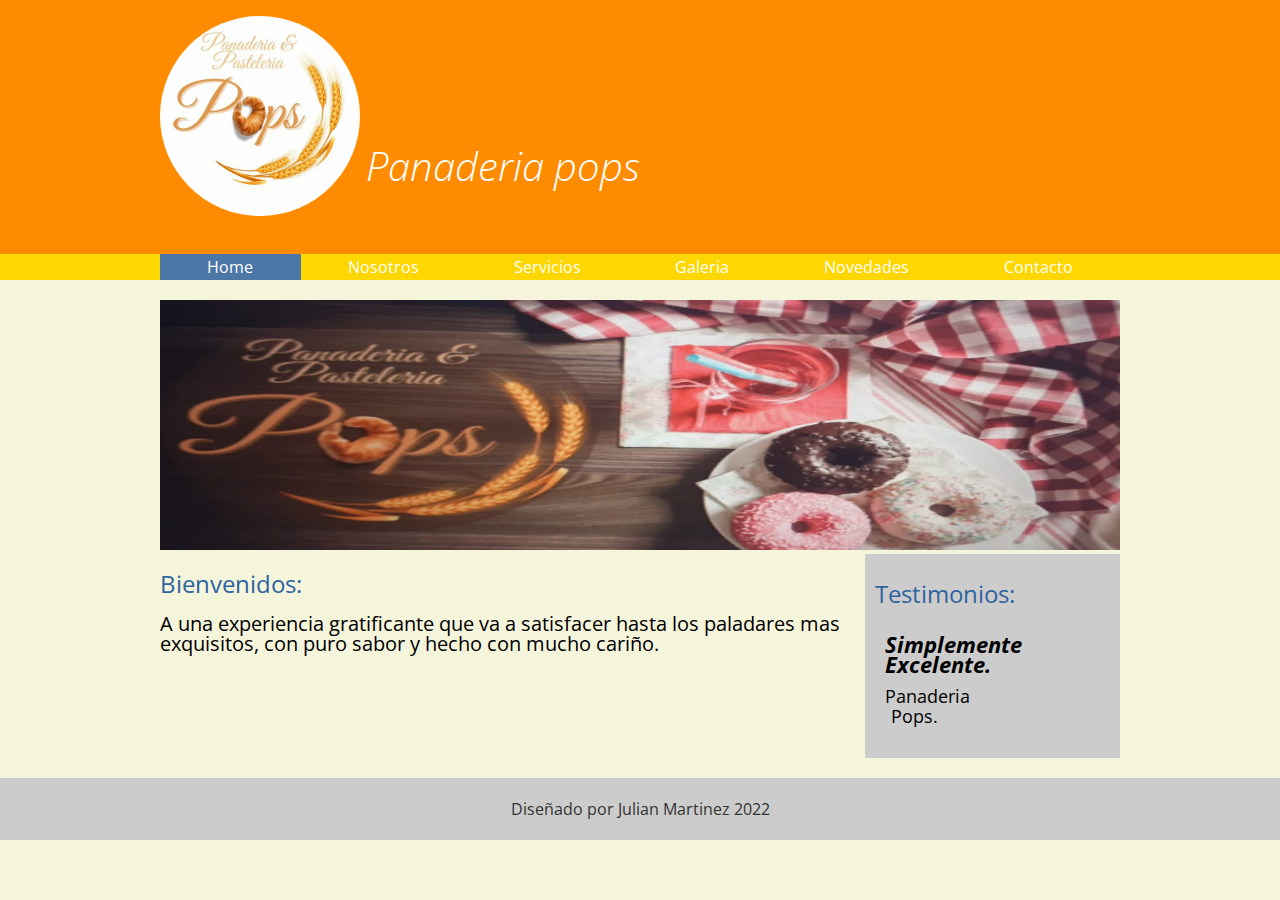
<file: index.html>
<!DOCTYPE html>
<html lang="es">
<head>
    <meta charset="UTF-8">
    <meta http-equiv="X-UA-Compatible" content="IE=edge">
    <meta name="viewport" content="width=device-width, initial-scale=1.0">
    <title>panaderia pops</title>
    <link rel="preconnect" href="https://fonts.googleapis.com">
    <link rel="preconnect" href="https://fonts.gstatic.com" crossorigin>
    <link href="https://fonts.googleapis.com/css2?family=Open+Sans:wght@300;400;700&display=swap" rel="stylesheet"> 
    <link rel="stylesheet" href="css/normalize.css">
    <link rel="stylesheet" href="css/panaderiapops.css">
</head>
<body>
    <header>
        <div class="holder">
        <img src="img/Panaderia pops.jpeg" alt="panaderiapops"class= "fotoprincipal">
        <h1>Panaderia pops</h1>
        </div>
    </header>
    <nav>
        <div class="holder">
            <ul>
                <li><a class="activo" href="index.html">Home</a></li>
                <li><a href="nosotros.html">Nosotros</a></li>
                <li><a href="servicios.html">Servicios</a></li>
                <li><a href="galeria.html">Galeria</a></li>
                <li><a href="novedades.html">Novedades</a></li>
                <li><a href="contacto.html">Contacto</a></li>
            </ul>
        </div>
    </nav>
    <main class="holder">
        <div>
            <img src="img/Bienvenidos Pops.jpeg" alt="Bienvenidos" class="Home">
        </div>
        <div class="columnas">
            <section class="bienvenidos">
                <h2>Bienvenidos:</h2>
                <p> A una experiencia gratificante que va a satisfacer hasta los paladares mas exquisitos, con puro sabor y hecho con mucho cariño.</p>
            </section>
            <section class="testimonios">
                <h2>Testimonios:</h2>
                <div class="testimonios">
                    <span class="cita">Simplemente Excelente.</span>
                    <span class="autor">Panaderia Pops.</span>
                </div>
            </section>
        </div>
    </main>
    <footer>
        <p>Diseñado por Julian Martinez 2022</p>
    </footer>
    
</body>
</html>
</file>
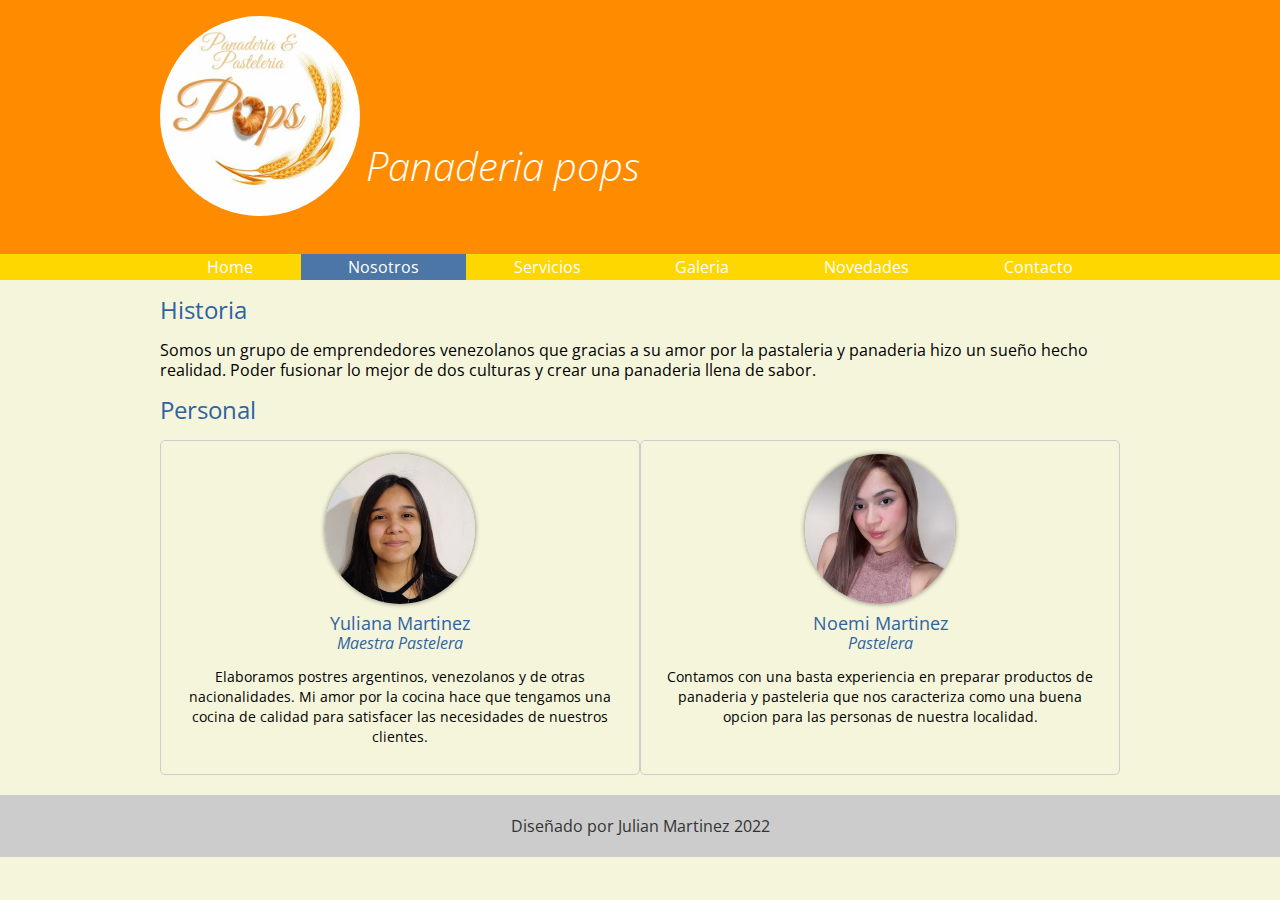
<file: nosotros.html>
<!DOCTYPE html>
<html lang="es">
<head>
    <meta charset="UTF-8">
    <meta http-equiv="X-UA-Compatible" content="IE=edge">
    <meta name="viewport" content="width=device-width, initial-scale=1.0">
    <title>panaderia pops</title>
    <link rel="preconnect" href="https://fonts.googleapis.com">
    <link rel="preconnect" href="https://fonts.gstatic.com" crossorigin>
    <link href="https://fonts.googleapis.com/css2?family=Open+Sans:wght@300;400;700&display=swap" rel="stylesheet"> 
    <link rel="stylesheet" href="css/normalize.css">
    <link rel="stylesheet" href="css/panaderiapops.css">
</head>
<body>
    <header>
        <div class="holder">
        <img src="img/Panaderia pops.jpeg" alt="panaderiapops"class= "fotoprincipal">
        <h1>Panaderia pops</h1>
        </div>
    </header>
    <nav>
        <div class="holder">
            <ul>
                <li><a href="index.html">Home</a></li>
                <li><a class="activo" href="nosotros.html">Nosotros</a></li>
                <li><a href="servicios.html">Servicios</a></li>
                <li><a href="galeria.html">Galeria</a></li>
                <li><a href="novedades.html">Novedades</a></li>
                <li><a href="contacto.html">Contacto</a></li>
            </ul>
        </div>
    </nav>
    <main class="holder">
        <div class="historia">
            <h2>Historia</h2>
            <p>Somos un grupo de emprendedores venezolanos que gracias a su amor por la pastaleria y panaderia hizo un sueño hecho realidad. Poder fusionar lo mejor de dos culturas y crear una panaderia llena de sabor. </p>
        </div>
        <div class="personal">
            <h2>Personal</h2>
            <div class="personas">
                <div class="persona">
                    <img src="img/Yuliana.png" alt="empleada1" class="fotoempleados">
                    <h5>Yuliana Martinez</h5>
                    <h6>Maestra Pastelera</h6>
                    <p>Elaboramos postres argentinos, venezolanos y de otras nacionalidades. Mi amor por la cocina hace que tengamos una cocina de calidad para satisfacer las necesidades de nuestros clientes.</p>
                </div>
                <div class="persona">
                    <img src="img/Noemi.png" alt="empleada2" class="fotoempleados">
                    <h5>Noemi Martinez</h5>
                    <h6>Pastelera</h6>
                    <p>Contamos con una basta experiencia en preparar productos de panaderia y pasteleria que nos caracteriza como una buena opcion para las personas de nuestra localidad.</p>
                </div>
            </div>
        </div>
    </main>
    <footer>
        <p>Diseñado por Julian Martinez 2022</p>
    </footer>
    
</body>
</html>
</file>
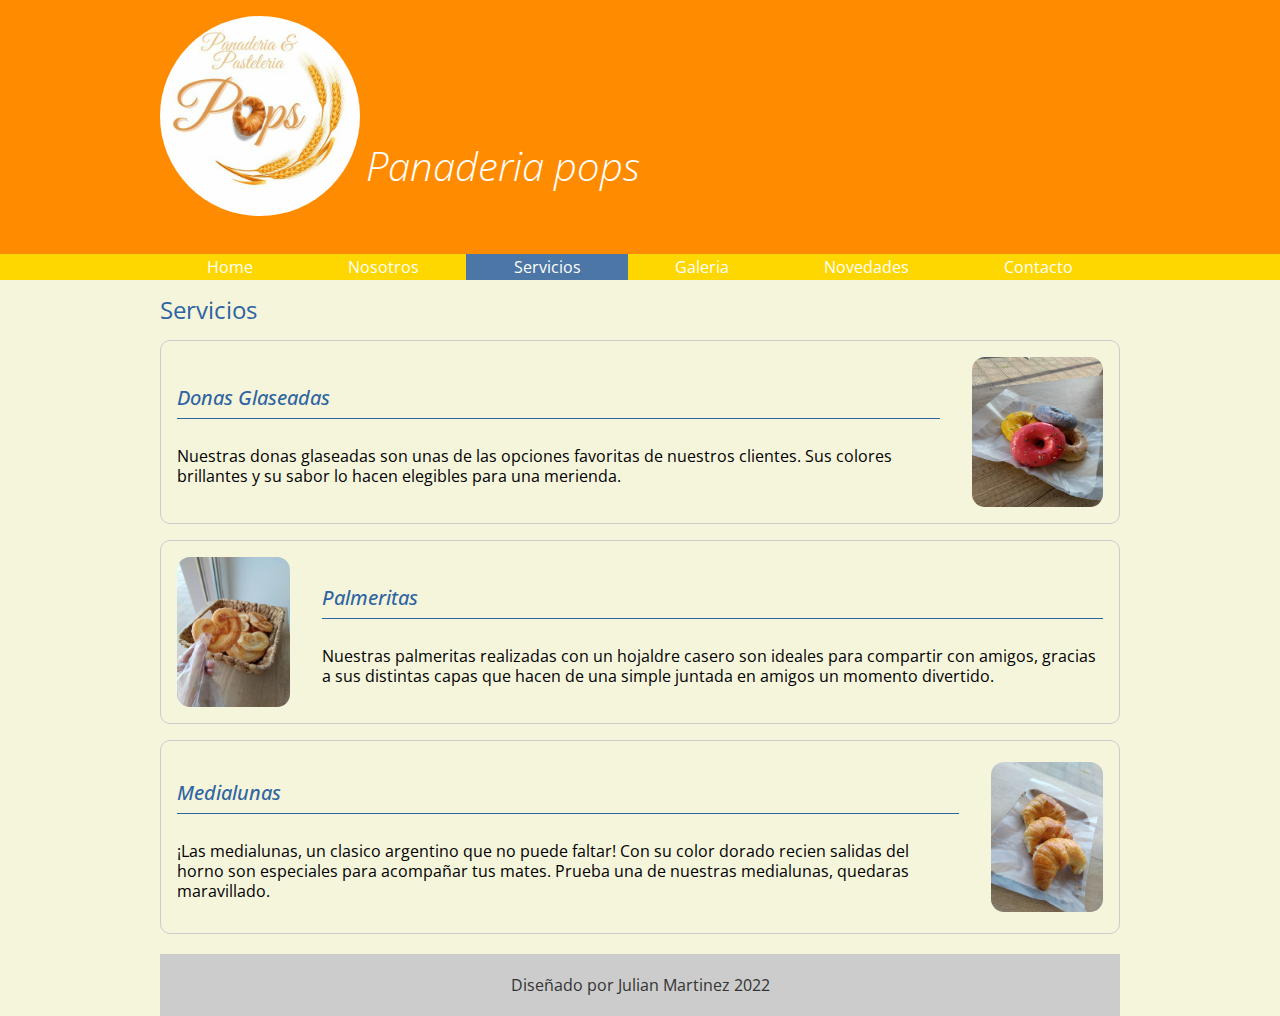
<file: servicios.html>
<!DOCTYPE html>
<html lang="es">
<head>
    <meta charset="UTF-8">
    <meta http-equiv="X-UA-Compatible" content="IE=edge">
    <meta name="viewport" content="width=device-width, initial-scale=1.0">
    <title>panaderia pops</title>
    <link rel="preconnect" href="https://fonts.googleapis.com">
    <link rel="preconnect" href="https://fonts.gstatic.com" crossorigin>
    <link href="https://fonts.googleapis.com/css2?family=Open+Sans:wght@300;400;700&display=swap" rel="stylesheet"> 
    <link rel="stylesheet" href="css/normalize.css">
    <link rel="stylesheet" href="css/panaderiapops.css">
</head>
<body>
    <header>
        <div class="holder">
        <img src="img/Panaderia pops.jpeg" alt="panaderiapops"class= "fotoprincipal">
        <h1>Panaderia pops</h1>
        </div>
    </header>
    <nav>
        <div class="holder">
            <ul>
                <li><a href="index.html">Home</a></li>
                <li><a href="nosotros.html">Nosotros</a></li>
                <li><a class= "activo" href="servicios.html">Servicios</a></li>
                <li><a href="galeria.html">Galeria</a></li>
                <li><a href="novedades.html">Novedades</a></li>
                <li><a href="contacto.html">Contacto</a></li>
            </ul>
        </div>
    </nav>
    <main class="holder">
        <main class="holder">
            <h2>Servicios</h2>
            <div class="servicio">
                 <img src="img/donas.jpeg" alt="donas" class="fotoservicios">
             <div class="info">
                 <h4>Donas Glaseadas</h4>
                 <p>Nuestras donas glaseadas son unas  de las opciones favoritas de nuestros clientes. Sus colores brillantes y su sabor lo hacen elegibles para una merienda.</p>    
             </div>
            </div>
             <div class="servicio">
                 <img src="img/palmeritas.jpeg" alt="palmeritas" class="fotoservicios">
             <div class="info">
                 <h4>Palmeritas</h4>
                 <p>Nuestras palmeritas realizadas con un hojaldre casero son ideales para compartir con amigos, gracias a sus distintas capas que hacen de una simple juntada en amigos un momento divertido. </p>    
             </div>
            </div>
             <div class="servicio">
                 <img src="img/medialunas.jpeg" alt="medialunas" class="fotoservicios">
             <div class="info">
                 <h4>Medialunas</h4>
                 <p>¡Las medialunas, un clasico argentino que no puede faltar! Con su color dorado recien salidas del horno son especiales para acompañar tus mates. Prueba una de nuestras medialunas, quedaras maravillado. </p>    
             </div>
            </div>
        </div>
    </main>
    <footer>
        <p>Diseñado por Julian Martinez 2022</p>
    </footer>
    
</body>
</html>
</file>
<file: css/panaderiapops.css>
body{
    font-family: 'Open Sans', sans-serif;
    font-size: 16px;
    line-height: 20px;
    background-color: beige;
}

header{
    background-color: #FF8C00;
    padding: 16px 0;
}

header h1{
    color: #fff;
    font-size: 40px;
    font-weight: 100;
    font-style: italic;
    display: inline-block;
    position: relative;
    bottom: 35px;
    margin-left: 2px;
}

.fotoprincipal{
    width: 200px;
    height: 200px;
    border-radius: 200px 200px 200px 200px;
}

nav{
    background-color: gold;
    margin-bottom: 20px;
}

nav ul{
    list-style: none;
    margin: 0;
    padding: 0;
    display: flex;
}

nav ul li{
    flex-grow: 1;
}

nav ul li a{
    color: #fff;
    text-decoration: none;
    padding: 3px 6px;
    display: block;
    text-align: center;
}

nav ul li a:hover{
    background-color: rgba(0, 0, 0, 0.3);
}

footer{
    background-color: #ccc;
    clear: both;
    color:#333;
    text-align: center;
    padding: 5px 0;
    margin-top: 20px;
}

/* Comienzo de Home */

nav ul li a.activo{
    background-color: #4c76a5;
}

.holder{
    max-width: 960px;
    margin: 0 auto;
}

h2{
    color: #2e64a1;
    font-weight: 400;
    
}

.Home{
    width: 960px;
    height: 250px;
}

.bienvenidos{
    width: 75%;
    padding-right: 10px;
    box-sizing: border-box;
}

.testimonios{
    width: 25%;
}

.columnas{
    display: flex;
    justify-content: space-between;
}

.bienvenidos p{
    font-size: 20px;
}

.testimonios{
    background-color: #ccc;
    padding: 10px;
}

.testimonios .cita{
    font-weight: bold;
    font-style: italic;
    font-size: 22px;
    display: block;
}

.testimonios .autor{
    font-size: 18px;
    text-align: center;
    display: block;
    margin: 12px 0;
}

/* Fin de home */

/* Comienzo de nosotros */
.historia p{
    font-size: 16px;
}

.personas{
    display: flex;
    justify-content: space-between;
}

.persona{
    border: 1px solid #ccc;
    border-radius: 5px;
    width: 50%;
    text-align: center;
    padding: 13px;
    box-shadow: border-box;
}

.fotoempleados{
    width: 150px;
    height: 150px;
    border-radius: 150px 150px 150px 150px;
}

.persona img{
    border-radius: 50%;
    max-width: 60%;
    box-shadow: 0 0 5px rgba(0, 0, 0, 0.5);
}

.persona h5,
.persona h6{
    margin: 0;
    font-weight: normal;
    color: #2e64a1;
}

.persona h5{
    font-size: 18px;
    margin-top: 5px;
}

.persona h6{
    font-size: 16px;
    font-style: italic;
}

.persona p{
    color: black;
    font-size: 14px;
}
/* Fin de nosotros */

/* Comienzo de servicios */

.fotoservicios{
    width: 200px;
    height: 150px;
}

.servicio{
    border: 1px solid #ccc;
    border-radius: 10px;
    padding: 16px;
    margin: 16px 0;
    display: flex;
    gap: 32px;
    align-items: center;
}

.servicio .info h4{
    color: #2e64a1;
    font-weight: 500;
    font-style: italic;
    font-size: 20px;
    border-bottom: 1px solid #2e64a1;
    padding-bottom: 10px;
}

.servicio .info p{
    font-size: 16px;
}

.servicio img{
    border-radius: 13px;
    display: block;
    max-width: 225px;
}

.servicio:nth-child(even){
    flex-direction: row-reverse;
}

/* Fin de Servicio */
</file>
